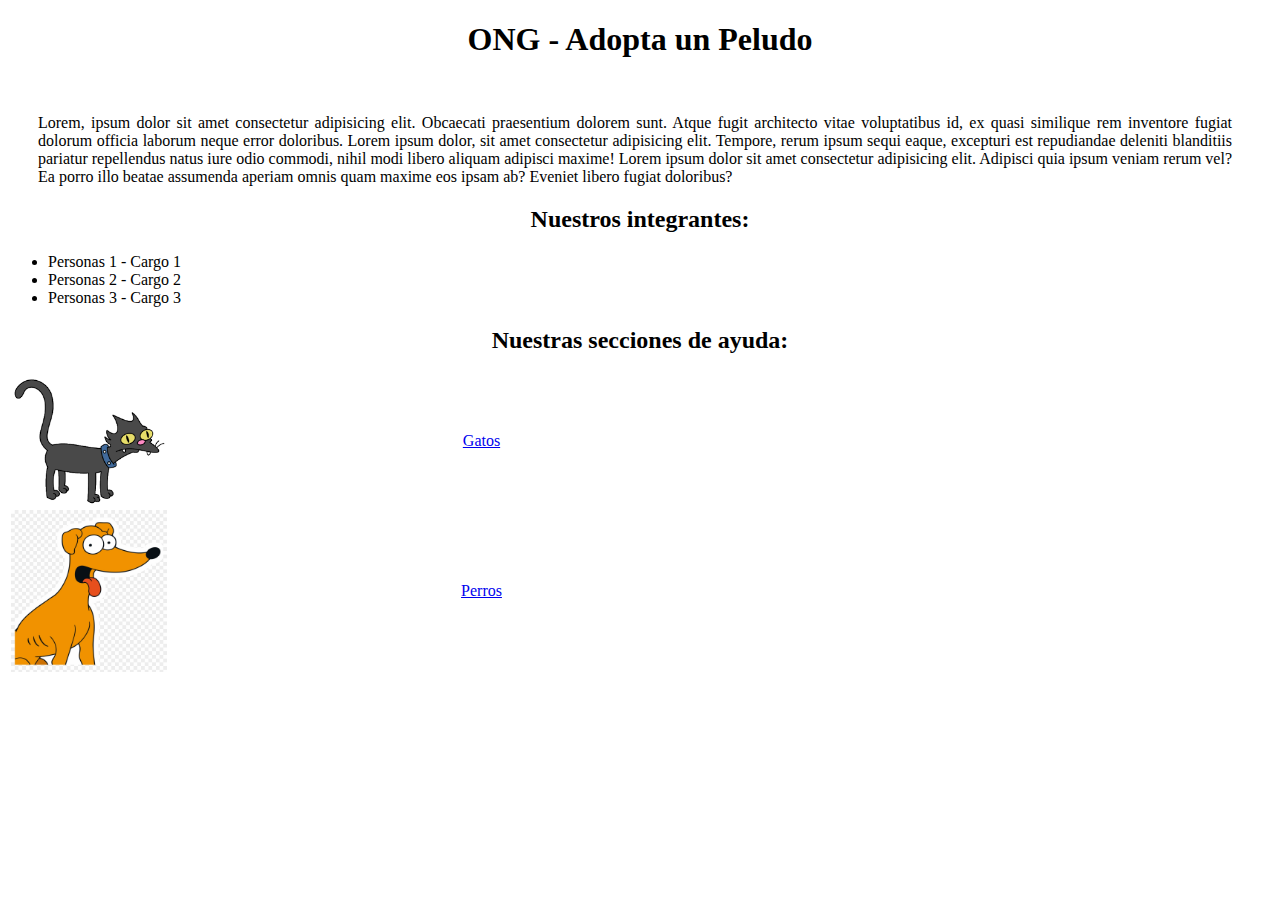
<file: ONGPeludos010_Flores/index.html>
<!DOCTYPE html>
<html lang="en">
<head>
    <meta charset="UTF-8">
    <meta http-equiv="X-UA-Compatible" content="IE=edge">
    <meta name="viewport" content="width=device-width, initial-scale=1.0">
    <title>ONG-AUP</title>
    <link rel="stylesheet" type="text/css" href="css/styles.css">
</head>
<body>
    <h1 class="titulo">ONG - Adopta un Peludo</h1>
    <br>
    <p>Lorem, ipsum dolor sit amet consectetur adipisicing elit. Obcaecati praesentium dolorem sunt. Atque fugit architecto vitae voluptatibus id, ex quasi similique rem inventore fugiat dolorum officia laborum neque error doloribus.
    Lorem ipsum dolor, sit amet consectetur adipisicing elit. Tempore, rerum ipsum sequi eaque, excepturi est repudiandae deleniti blanditiis pariatur repellendus natus iure odio commodi, nihil modi libero aliquam adipisci maxime!
    Lorem ipsum dolor sit amet consectetur adipisicing elit. Adipisci quia ipsum veniam rerum vel? Ea porro illo beatae assumenda aperiam omnis quam maxime eos ipsam ab? Eveniet libero fugiat doloribus?
</p>

    
    <h2 class="titulo">Nuestros integrantes: </h2>
    <div>
        <ul>
            <li>Personas 1 - Cargo 1</li>
            <li>Personas 2 - Cargo 2</li>
            <li>Personas 3 - Cargo 3</li>            
        </ul> 
    </div>    
    <h2 class="titulo">Nuestras secciones de ayuda: </h2>
    <table>
        <tr>
            <td><img src="img/snowball.png"></td>
            <td><a href="gatos.html"> Gatos</a></td>
        </tr>
        <tr>    
            <td><img src="img/huesos.jpg"> </td>
            <td><a href="perros.html">Perros</a></td>
        </tr>
    </table>
</body>
</html>
</file>
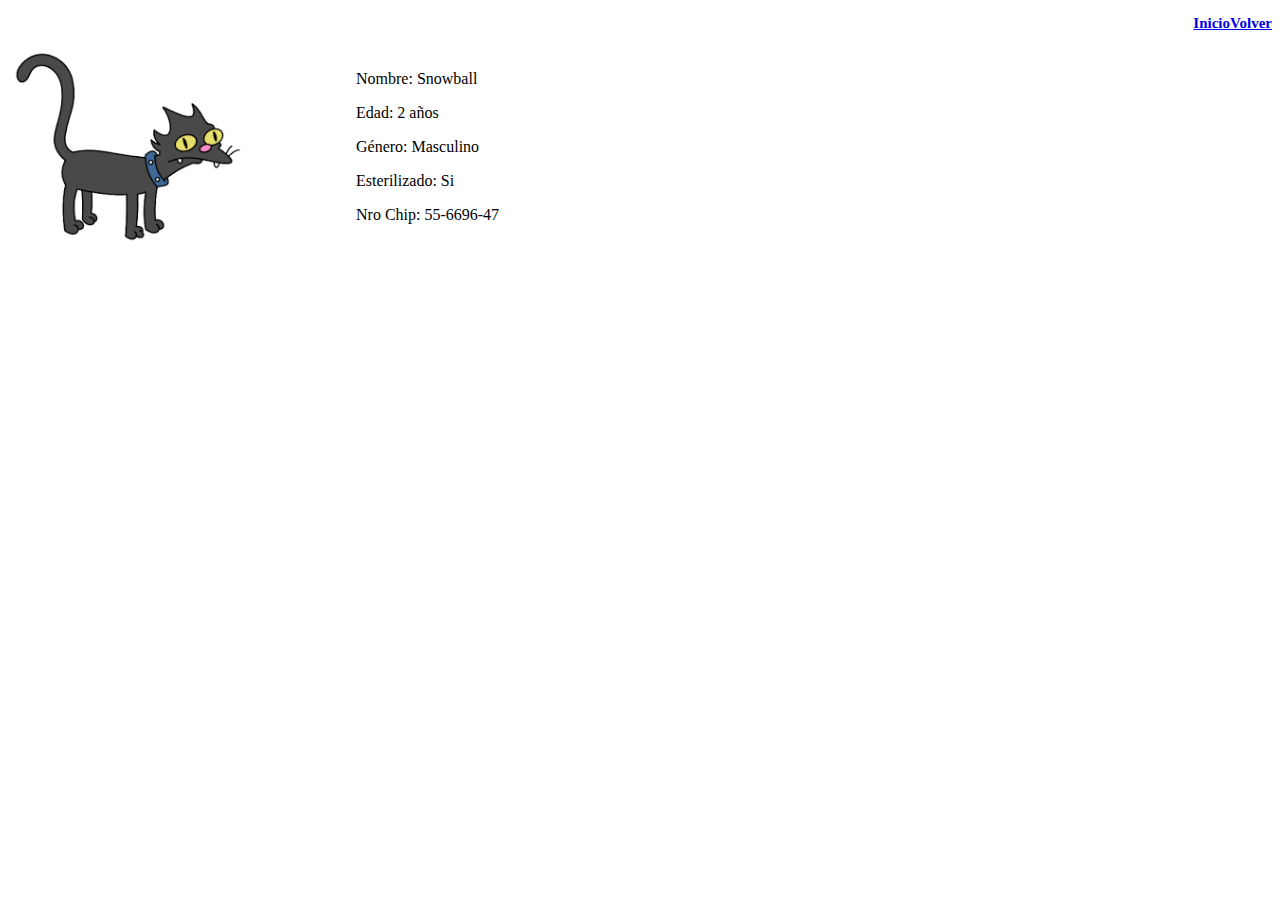
<file: ONGPeludos010_Flores/gato1.html>
<!DOCTYPE html>
<html lang="en">
<head>
    <meta charset="UTF-8">
    <meta http-equiv="X-UA-Compatible" content="IE=edge">
    <meta name="viewport" content="width=device-width, initial-scale=1.0">
    <link rel="stylesheet" type="text/css" href="css/styles.css">
    <title>Snowball</title>
</head>
<body>
<h3 class="menu"><a href="index.html">Inicio</a><a href="gato.html">Volver</a></h3>
<table>
    <tr>
        <td><img class="pre" src="img/snowball.png"></td>
        <td>
            <p>Nombre: Snowball</p>
            <p>Edad: 2 años</p>
            <p>Género: Masculino</p>
            <p>Esterilizado: Si</p>
            <p>Nro Chip: 55-6696-47</p>            
        </td>
    </tr>    
</body>
</html>
</file>
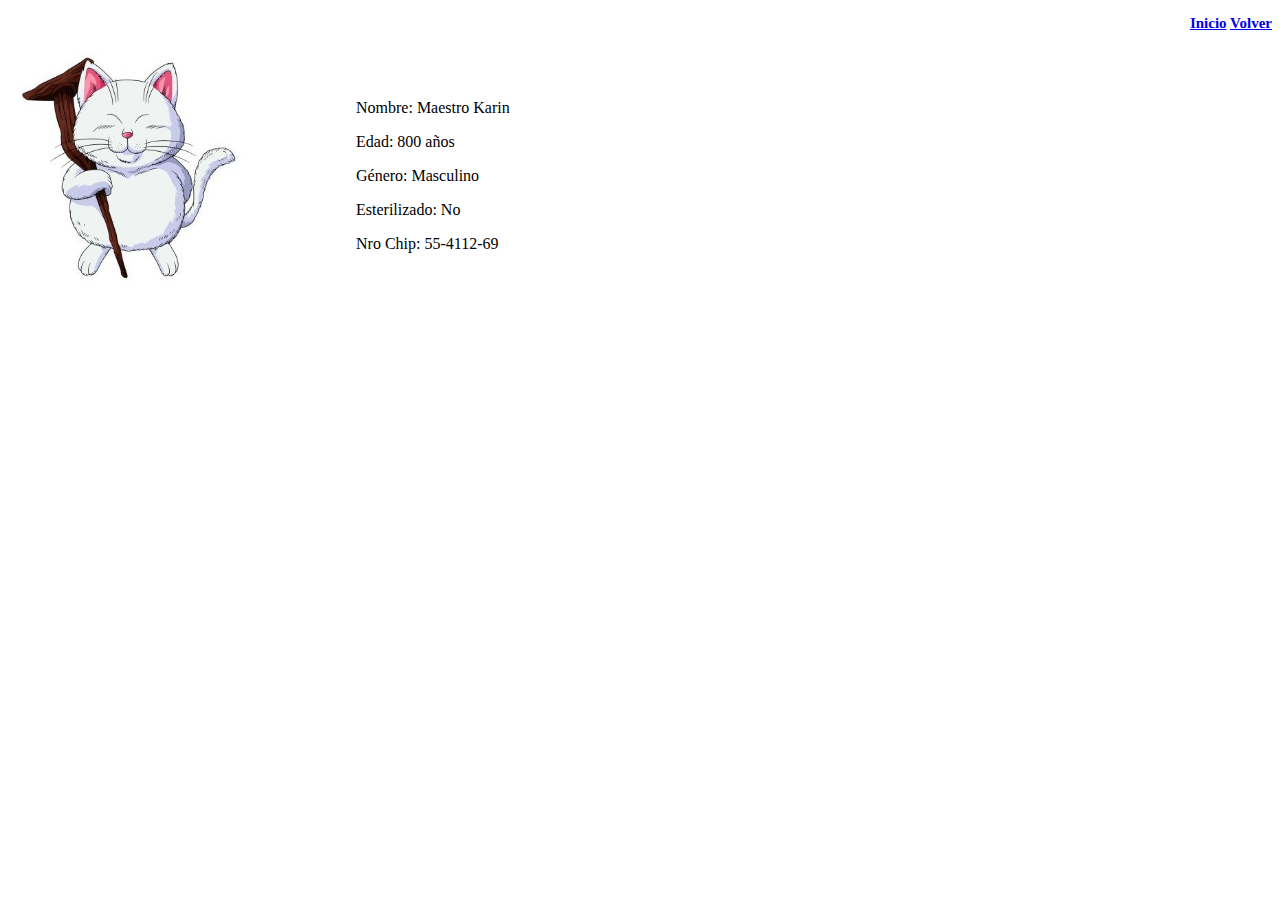
<file: ONGPeludos010_Flores/gato2.html>
<!DOCTYPE html>
<html lang="en">
<head>
    <meta charset="UTF-8">
    <meta http-equiv="X-UA-Compatible" content="IE=edge">
    <meta name="viewport" content="width=device-width, initial-scale=1.0">
    <link rel="stylesheet" type="text/css" href="css/styles.css">
    <title>Maestro Karin</title>
</head>
<body>
<h3 class="menu"><a href="index.html">Inicio</a>
<a href="gato.html">Volver</a></h3>
<table>
    <tr>
        <td><img class="pre" src="img/karin.jpg"></td>
        <td>
            <p>Nombre: Maestro Karin</p>
            <p>Edad: 800 años</p>
            <p>Género: Masculino</p>
            <p>Esterilizado: No</p>
            <p>Nro Chip: 55-4112-69</p>            
        </td>
    </tr>    
</body>
</html>
</file>
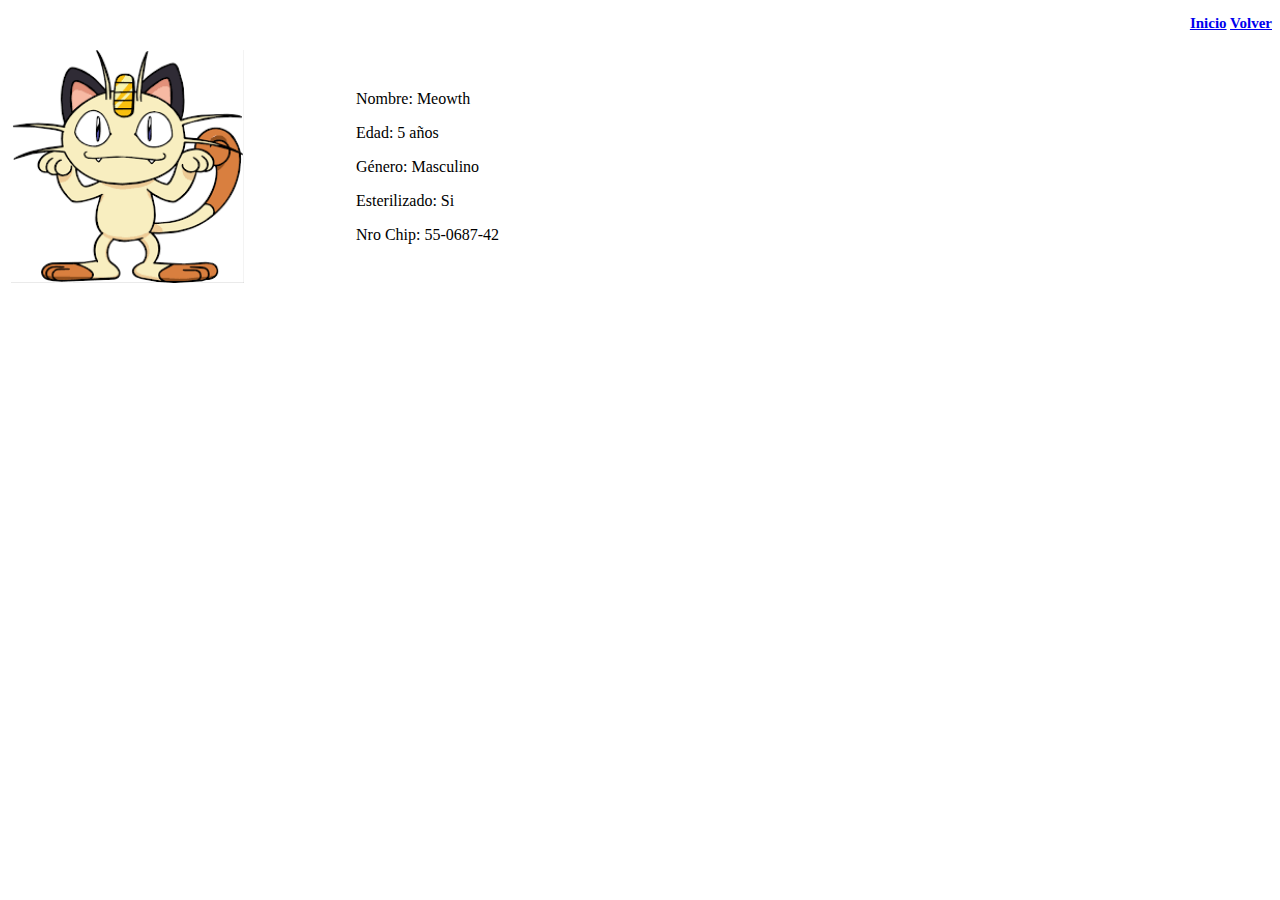
<file: ONGPeludos010_Flores/gato3.html>
<!DOCTYPE html>
<html lang="en">
<head>
    <meta charset="UTF-8">
    <meta http-equiv="X-UA-Compatible" content="IE=edge">
    <meta name="viewport" content="width=device-width, initial-scale=1.0">
    <link rel="stylesheet" type="text/css" href="css/styles.css">
    <title>Meowth</title>
</head>
<body>
<h3 class="menu"><a href="index.html">Inicio</a>
<a href="gato.html">Volver</a></h3>
<table>
    <tr>
        <td><img class="pre" src="img/meowth.png"></td>
        <td>
            <p>Nombre: Meowth</p>
            <p>Edad: 5 años</p>
            <p>Género: Masculino</p>
            <p>Esterilizado: Si</p>
            <p>Nro Chip: 55-0687-42</p>            
        </td>
    </tr>    
</body>
</html>
</file>
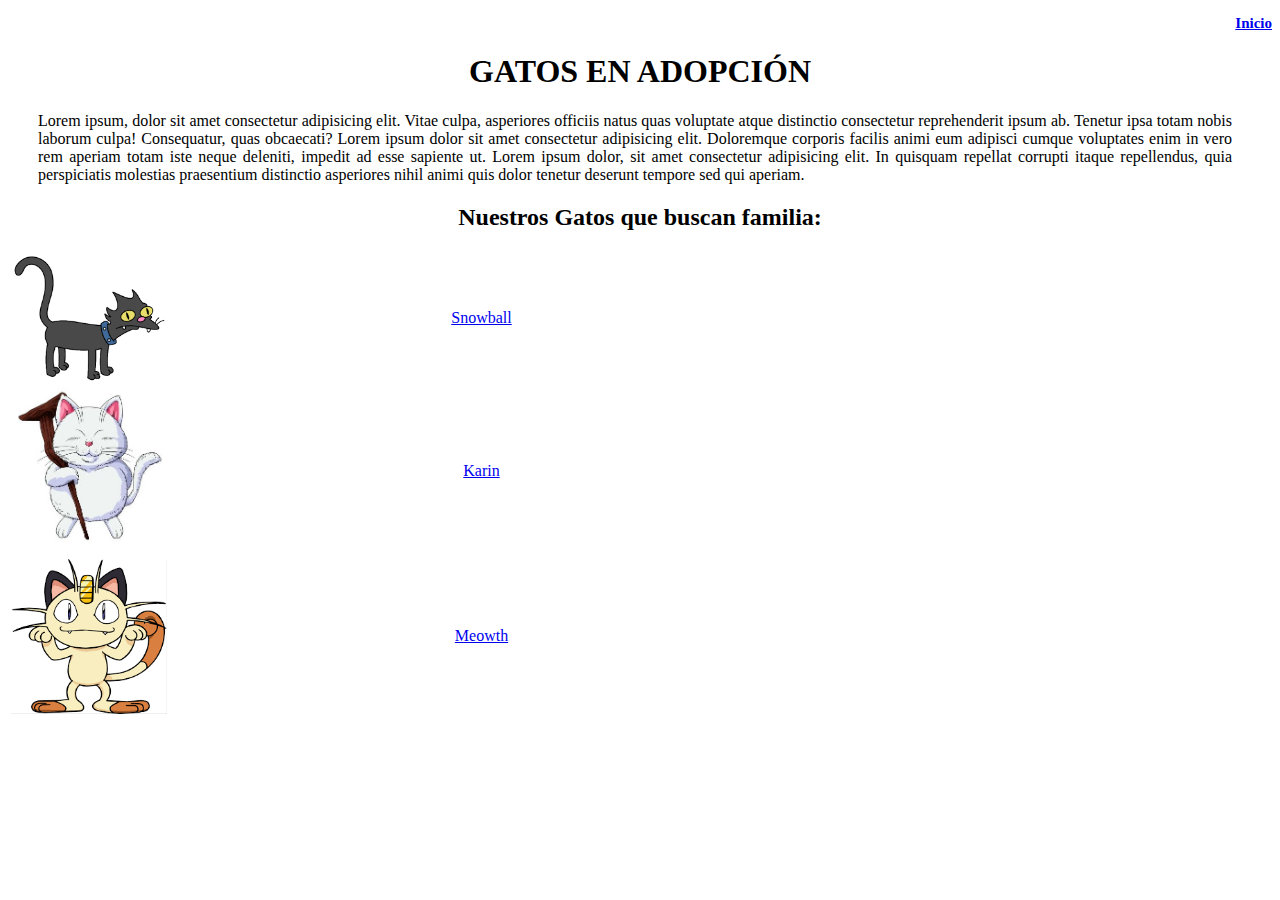
<file: ONGPeludos010_Flores/gatos.html>
<!DOCTYPE html>
<html lang="en">
<head>
    <meta charset="UTF-8">
    <meta http-equiv="X-UA-Compatible" content="IE=edge">
    <meta name="viewport" content="width=device-width, initial-scale=1.0">
    <title>Gatitos</title>
    <link rel="stylesheet" type="text/css" href="css/styles.css">
</head>
<body>
<h3 class="menu"><a href="index.html">Inicio</a></h3>
<h1 class="titulo">GATOS EN ADOPCIÓN</H1>
<p>Lorem ipsum, dolor sit amet consectetur adipisicing elit. Vitae culpa, asperiores officiis natus quas voluptate atque distinctio consectetur reprehenderit ipsum ab. Tenetur ipsa totam nobis laborum culpa! Consequatur, quas obcaecati? Lorem ipsum dolor sit amet consectetur adipisicing elit. Doloremque corporis facilis animi eum adipisci cumque voluptates enim in vero rem aperiam totam iste neque deleniti, impedit ad esse sapiente ut. Lorem ipsum dolor, sit amet consectetur adipisicing elit. In quisquam repellat corrupti itaque repellendus, quia perspiciatis molestias praesentium distinctio asperiores nihil animi quis dolor tenetur deserunt tempore sed qui aperiam.</p>
<h2 class="titulo">Nuestros Gatos que buscan familia:</h2>
<table>
    <tr>
        <td><img src="img/snowball.png"></td>
        <td><a href="gato1.html"> Snowball</a></td>
    </tr>

    <tr>
        <td><img src="img/karin.jpg"></td>
        <td><a href="gato2.html"> Karin</a></td>
    </tr>

    <tr>
        <td><img src="img/meowth.png"></td>
        <td><a href="gato3.html"> Meowth</a></td>
    </tr>

    </tr>
</table>	
</body>
</html>
</file>
<file: ONGPeludos010_Flores/css/styles.css>
.titulo 
{
    text-align: center;
}

table{
    width: 50%;
    margin: 0, auto;
}

td{
    width: 40%;
    text-align: center;
    vertical-align: center;
}

img{
    width: 50%;
    height: 50%;
    display: block;
}

p{
    text-align: justify;
    font-size: 25%px;
    padding-left: 30px;
    padding-right: 40px;
}

.pre{
    width:75%;
    height:75%;
    text-align: center;
}

.menu{
    text-align: right;
    font-size: 15px;
}
</file>
